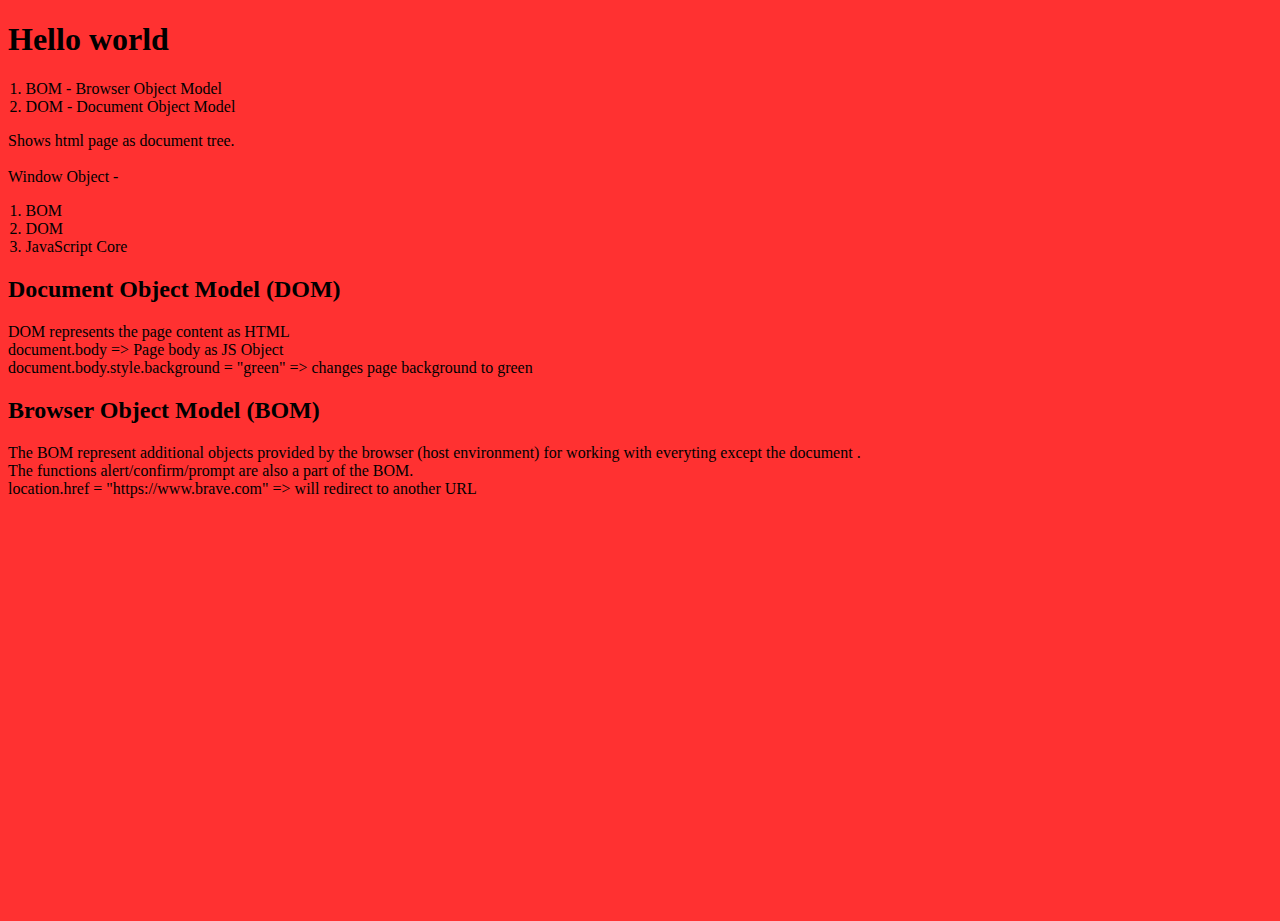
<file: 27_BOM_DOM_windowObject.js/index.html>
<!DOCTYPE html>
<html>

<head>
  <meta charset="utf-8">
  <meta name="viewport" content="width=device-width">
  <title>BOM DOM window Object</title>
  <link href="style.css" rel="stylesheet" type="text/css" />
  <link rel="stylesheet" href="//brick.freetls.fastly.net/Lato:500i">
</head>

<body>
  <h1>Hello world</h1>
  <script src="script.js"></script>

  <p>
  <ol>
    <li>BOM - Browser Object Model</li>
    <li>DOM - Document Object Model</li>
  </ol>
  Shows html page as document tree.<br><br>
  Window Object - 
  <ol>
    <li>BOM</li>
    <li>DOM</li>
    <li>JavaScript Core</li> 
  </ol>  
  </p>
  <div>
    <p>
      <h2>Document Object Model (DOM)</h2>
      DOM represents the page content as HTML<br>
      document.body  =>  Page body as JS Object<br>
      document.body.style.background = "green"  =>  changes page background to green

      <h2>Browser Object Model (BOM)</h2>
      The BOM represent additional objects provided by the browser (host environment) for working with
      everyting except the document .<br>

      The functions alert/confirm/prompt are also a part of the BOM.<br>
      location.href = "https://www.brave.com"  =>  will redirect to another URL
    </p>
  </div>
</body>

</html>
</file>
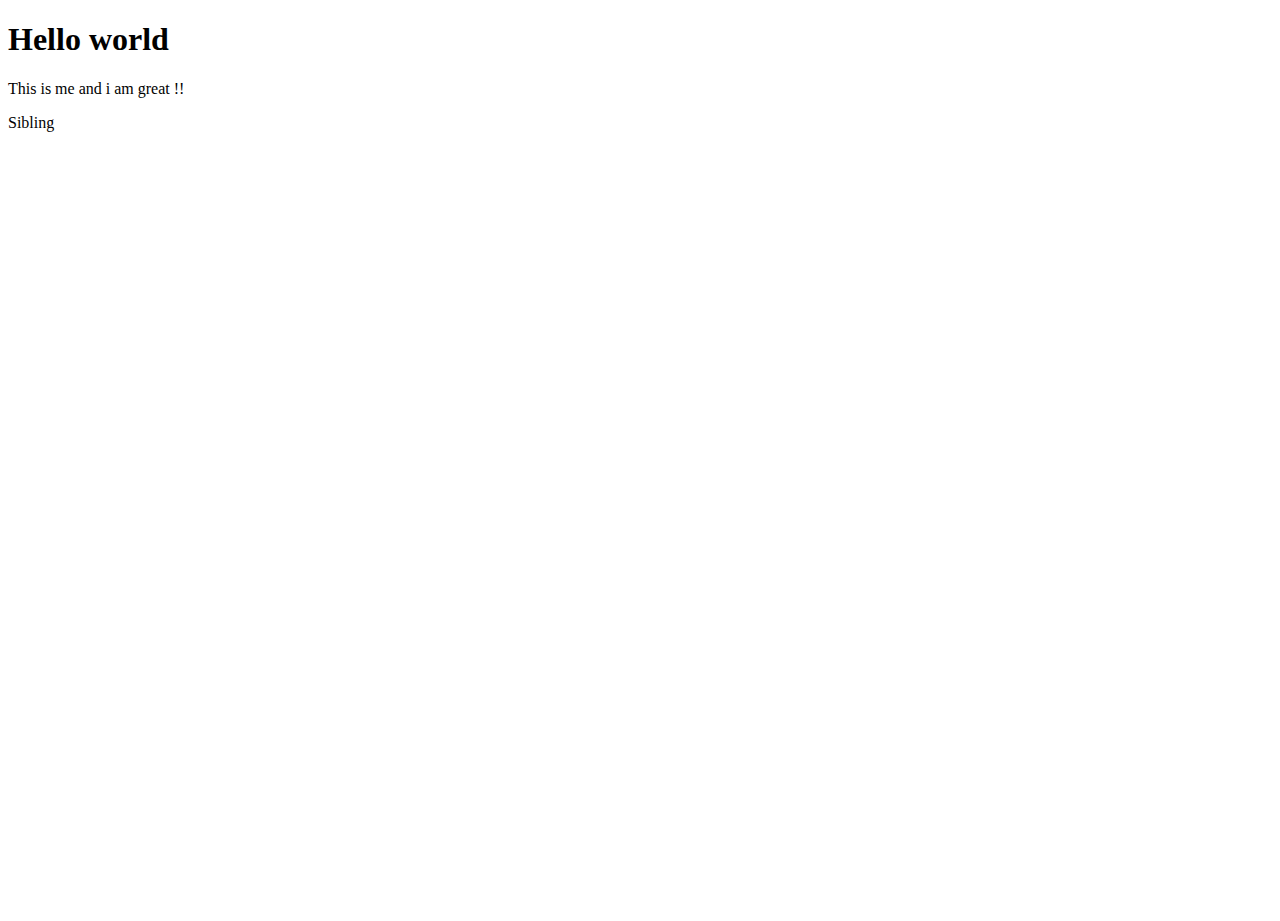
<file: 32_Accessing_Children_of_an_Element.js/index.html>
<!DOCTYPE html>
<html>

<head>
    <meta charset="utf-8">
    <meta name="viewport" content="width=device-width">
    <title>replit</title>
    <link href="style.css" rel="stylesheet" type="text/css" />
</head>

<body>
    <h1>Hello world</h1>
    <div>
        <p>This is me and i am great !!</p>
        <span>Sibling</span>
    </div>
    <script src="script.js"></script>

    <!--
                    This script places a badge on your repl's full-browser view back to your repl's cover
                    page. Try various colors for the theme: dark, light, red, orange, yellow, lime, green,
                    teal, blue, blurple, magenta, pink!
                    -->
    <script src="https://replit.com/public/js/replit-badge.js" theme="blue" defer></script>
</body>

</html>
</file>
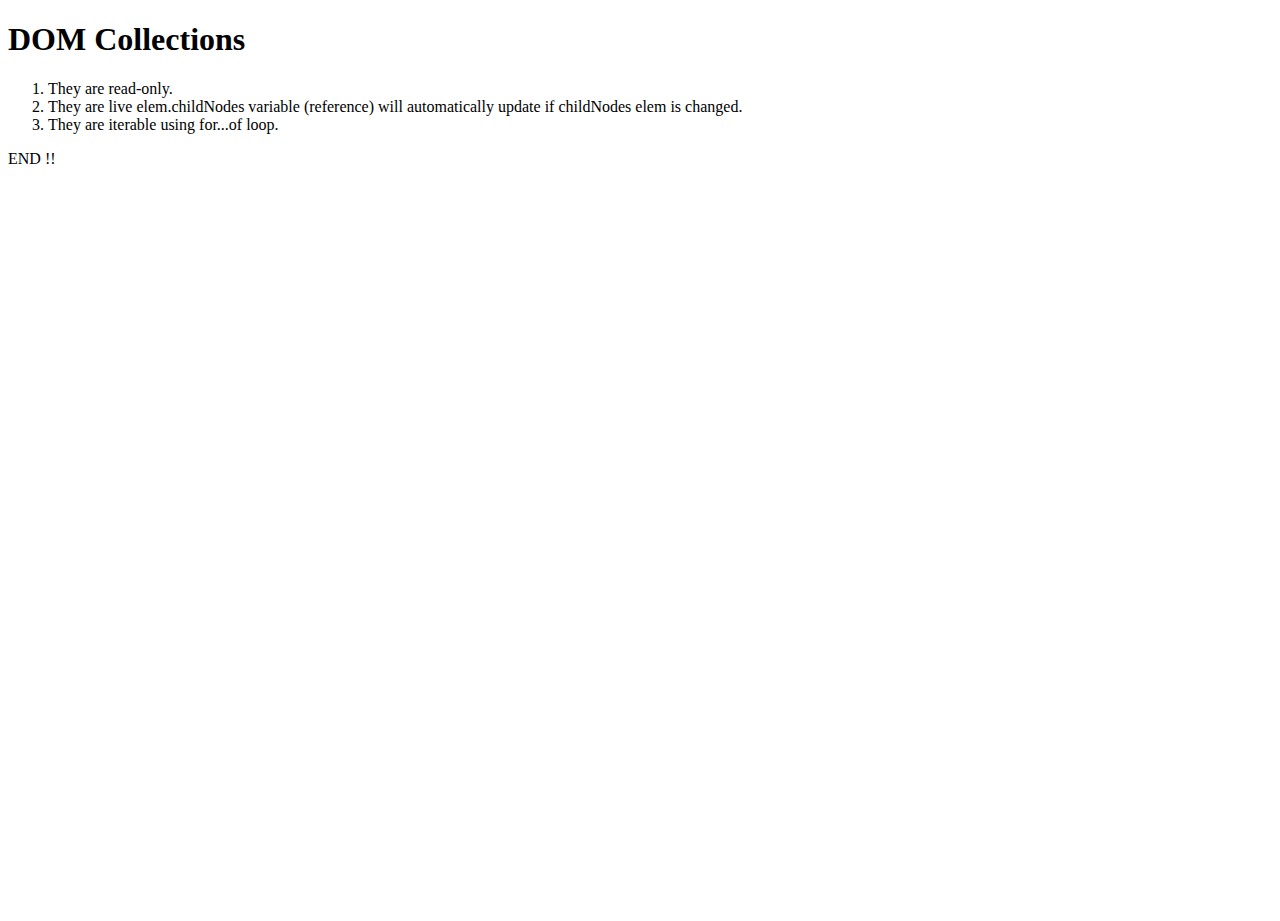
<file: 33_Parents-and-siblings-of-and-element/index.html>
<!DOCTYPE html>
<html>

<head>
  <meta charset="utf-8">
  <meta name="viewport" content="width=device-width">
  <title>DOM Collections</title>
  <link href="style.css" rel="stylesheet" type="text/css" />
</head>
<!-- First child of body is h1 -->
<body><h1>DOM Collections</h1><p><ol><li>They are read-only.</li><li>They are live elem.childNodes variable (reference) will automatically update if childNodes elem is changed.</li><li>They are iterable using for...of loop.</li></ol></p><script src="script.js"></script><p>END !!</p>
</body>

</html>
</file>
<file: 27_BOM_DOM_windowObject.js/style.css>
body {
    font-family: lato;
  }
  
  html, body {
    height: 100%;
    width: 100%;
  }
  
  ol,ul {
    margin-left: -1.4rem;
  }
</file>
<file: 32_Accessing_Children_of_an_Element.js/style.css>
html,
body {
    height: 100%;
    width: 100%;
}
</file>
<file: 33_Parents-and-siblings-of-and-element/style.css>
html, body {
    height: 100%;
    width: 100%;
  }
</file>
